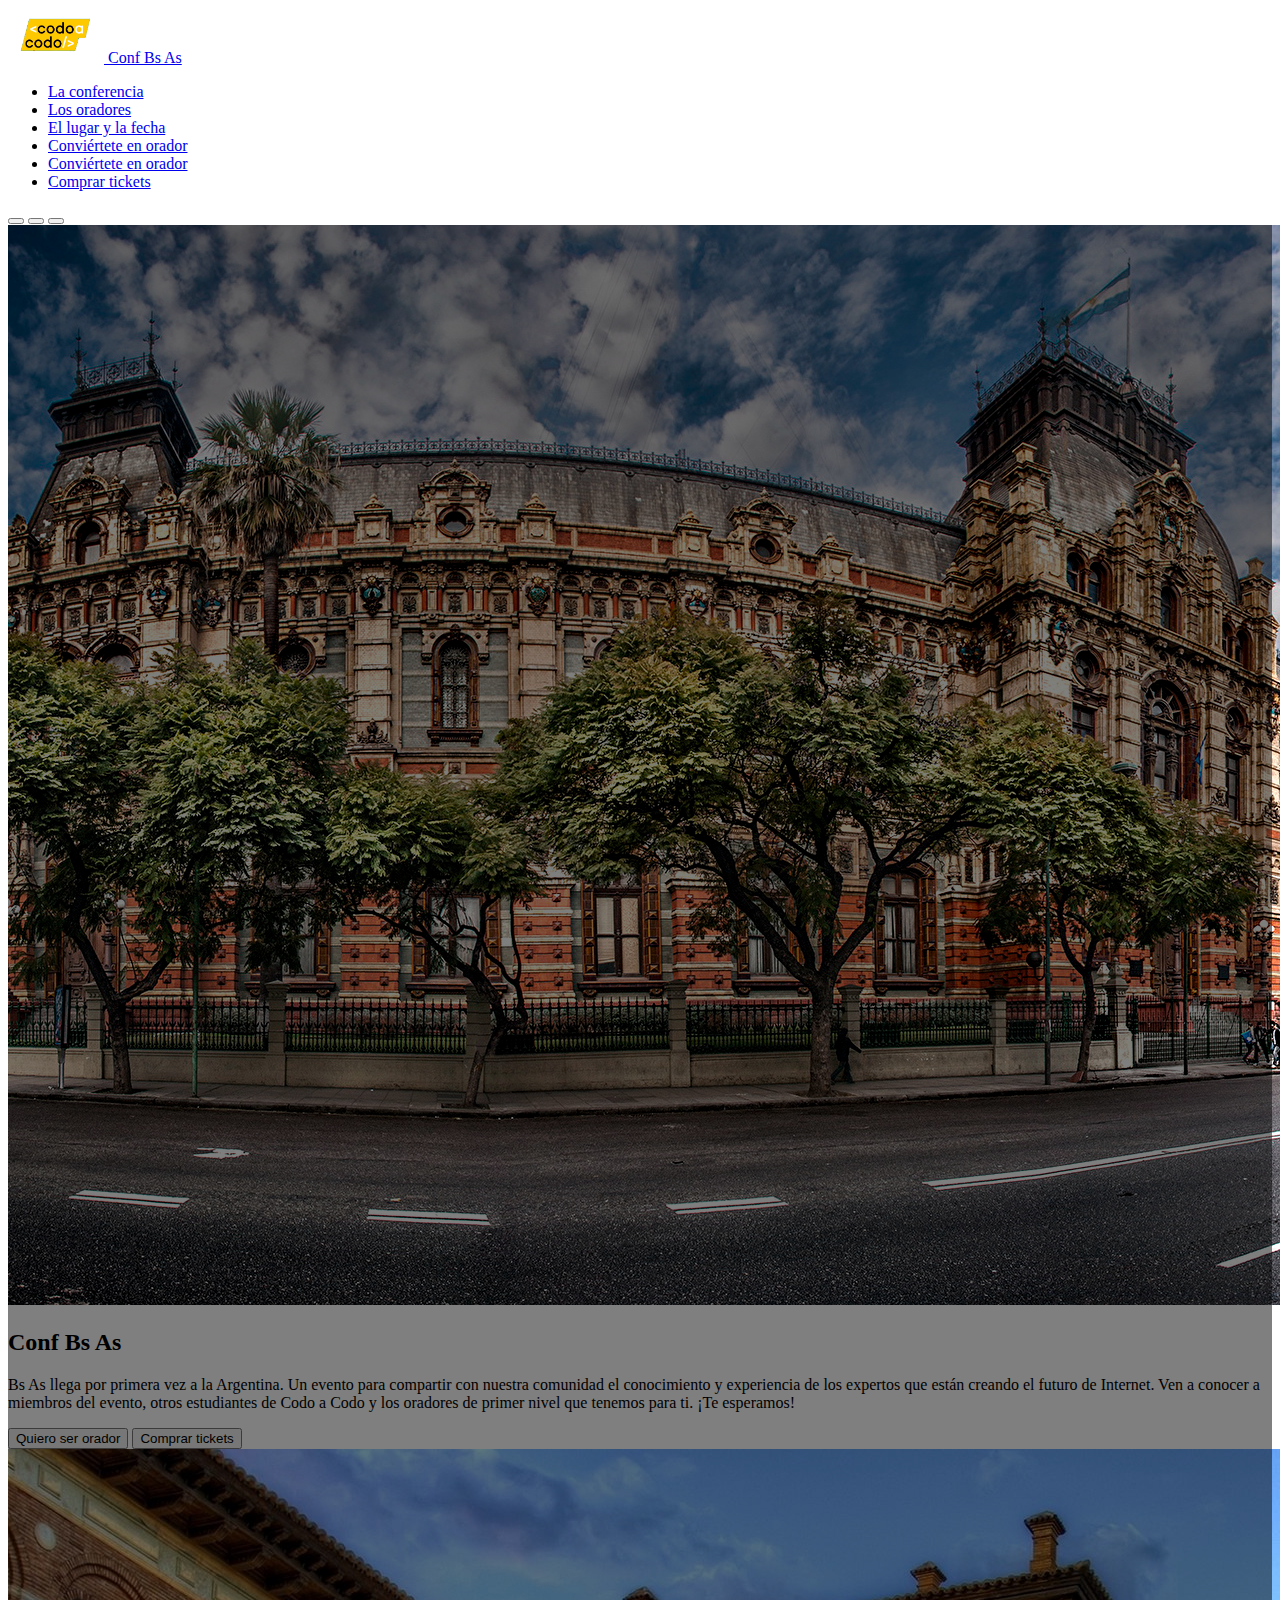
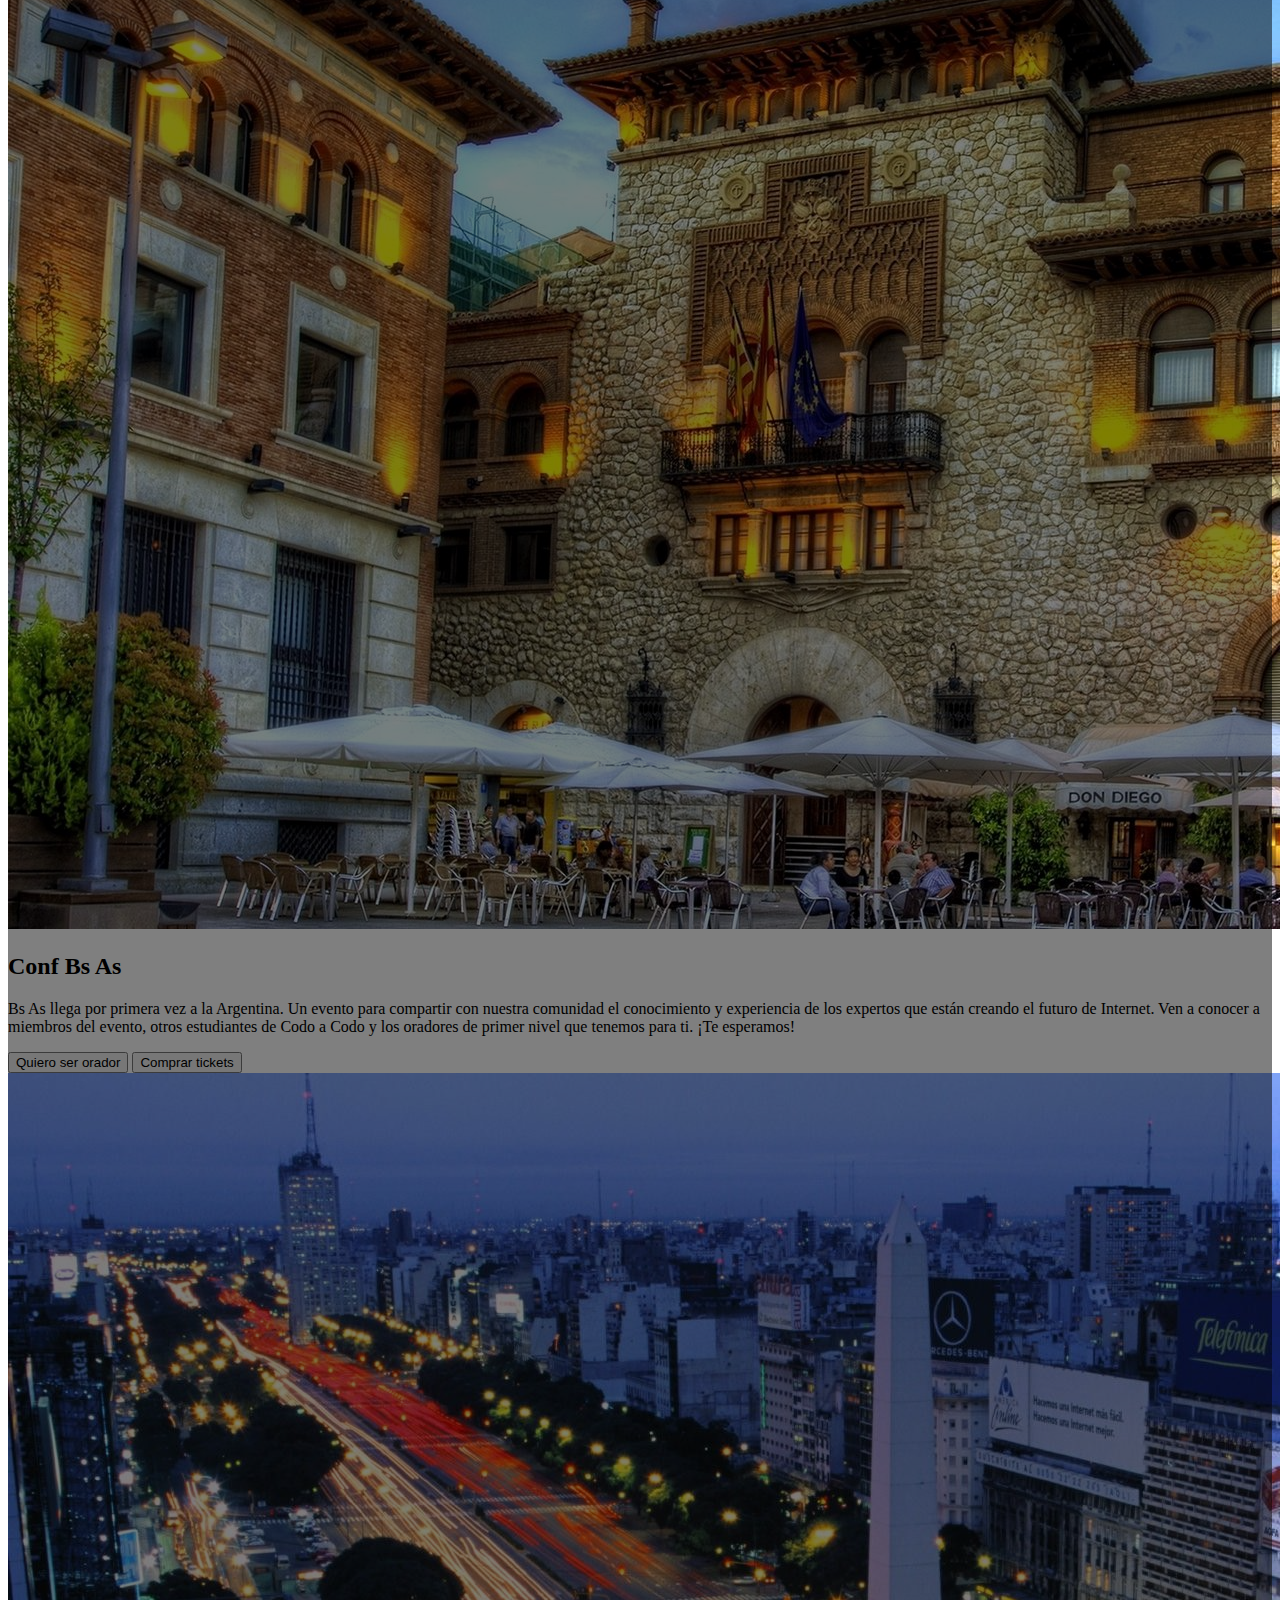
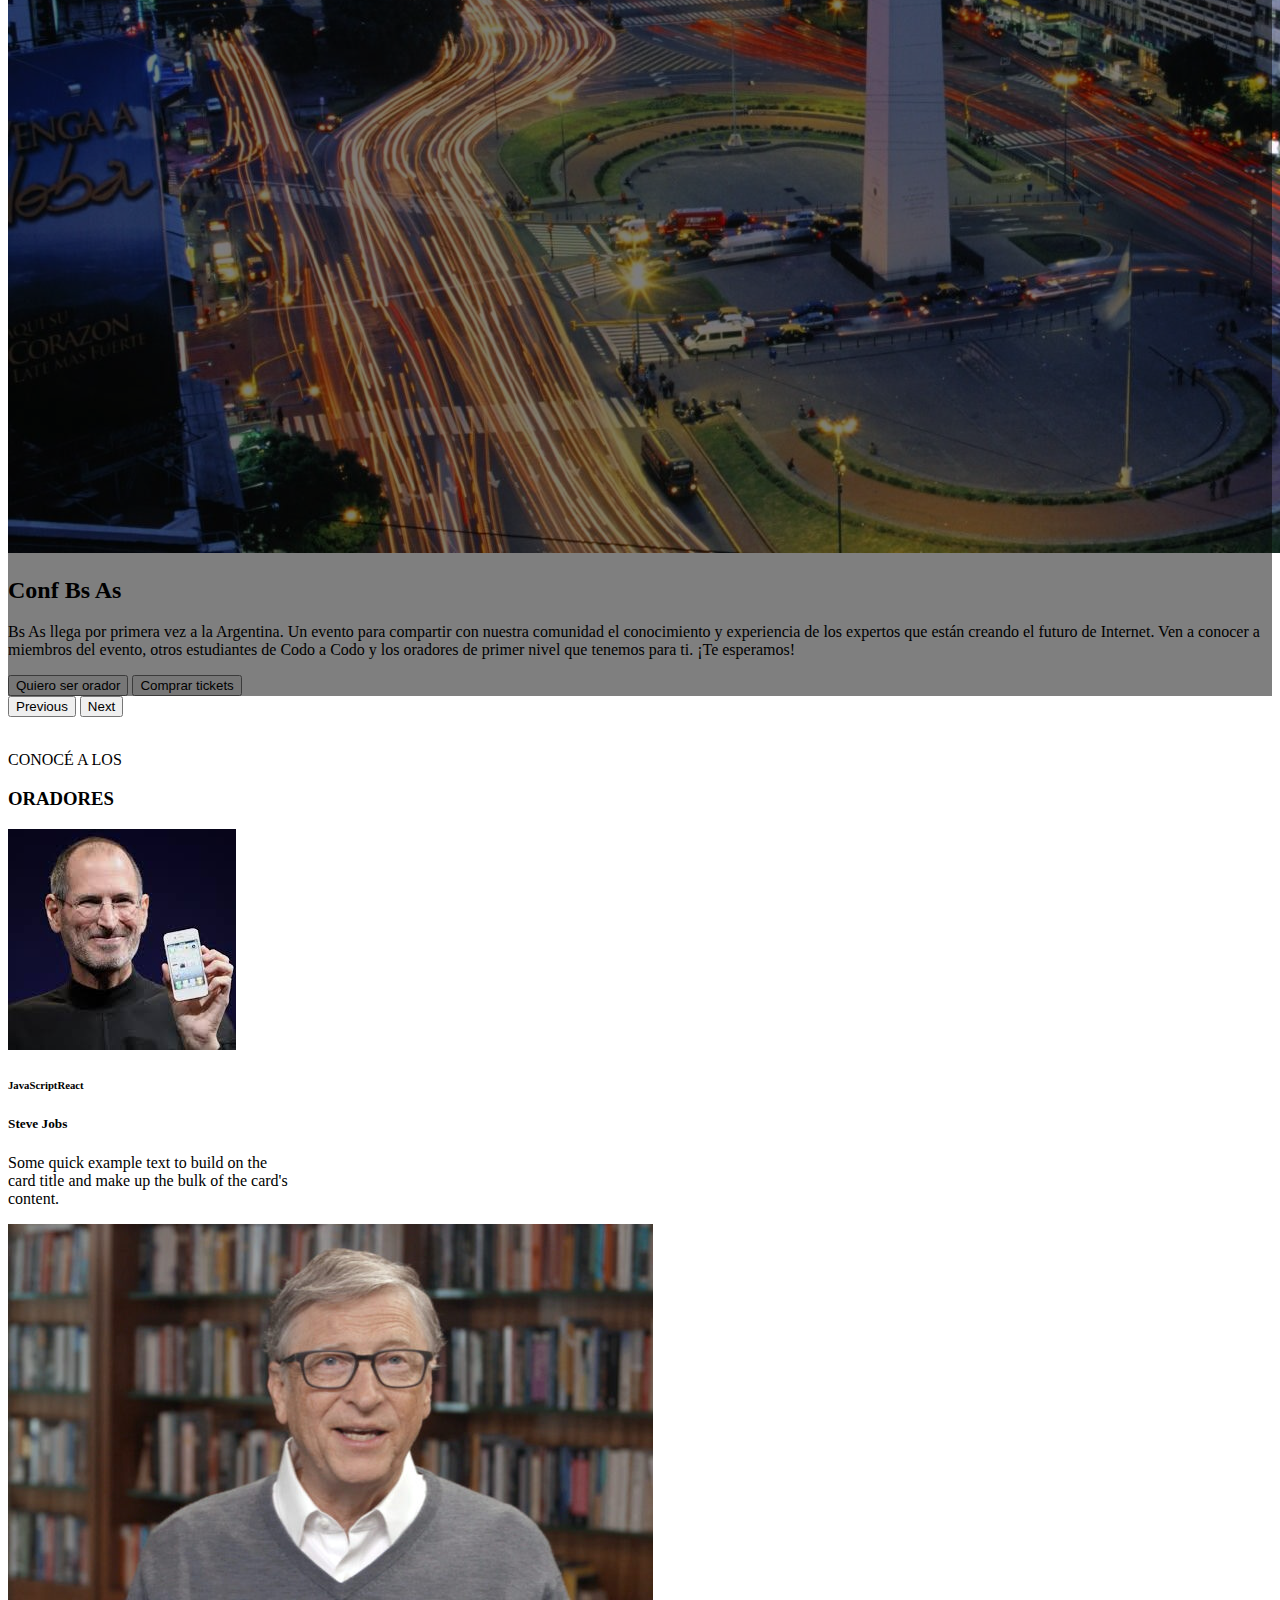
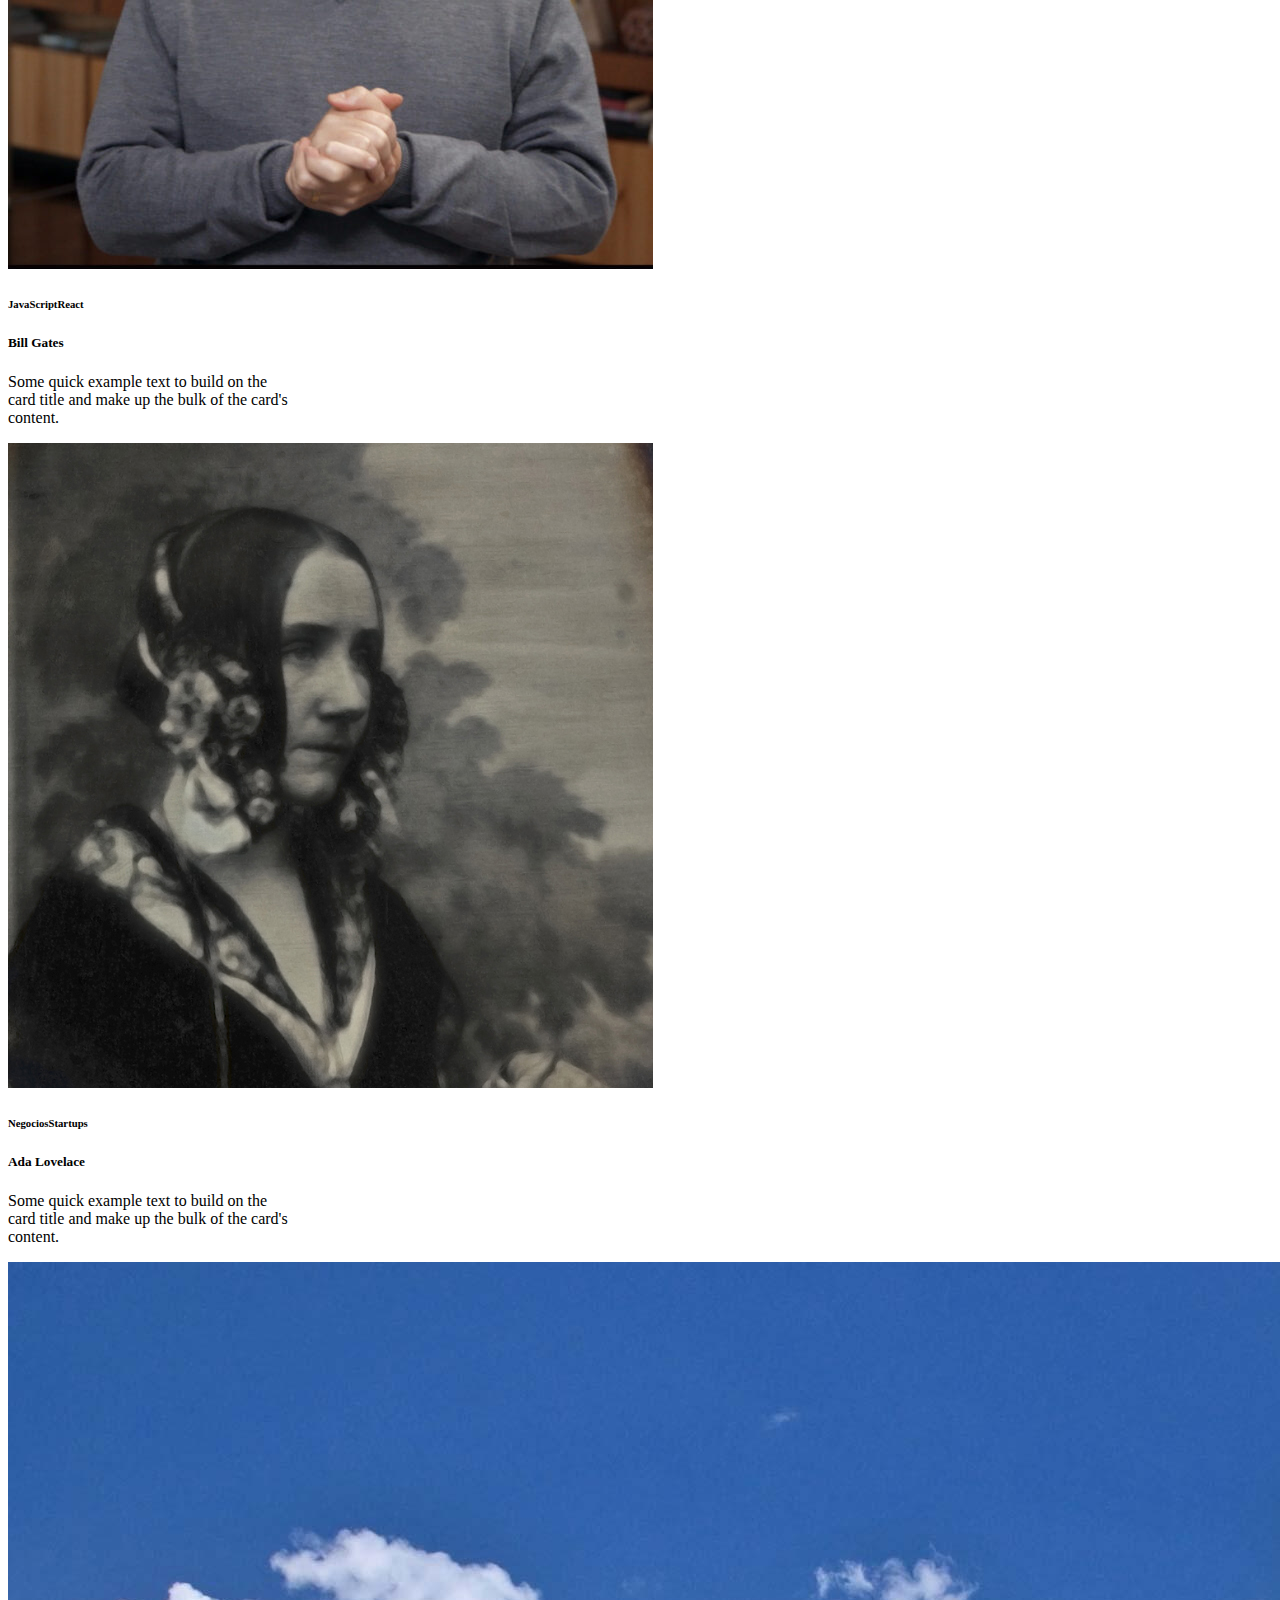
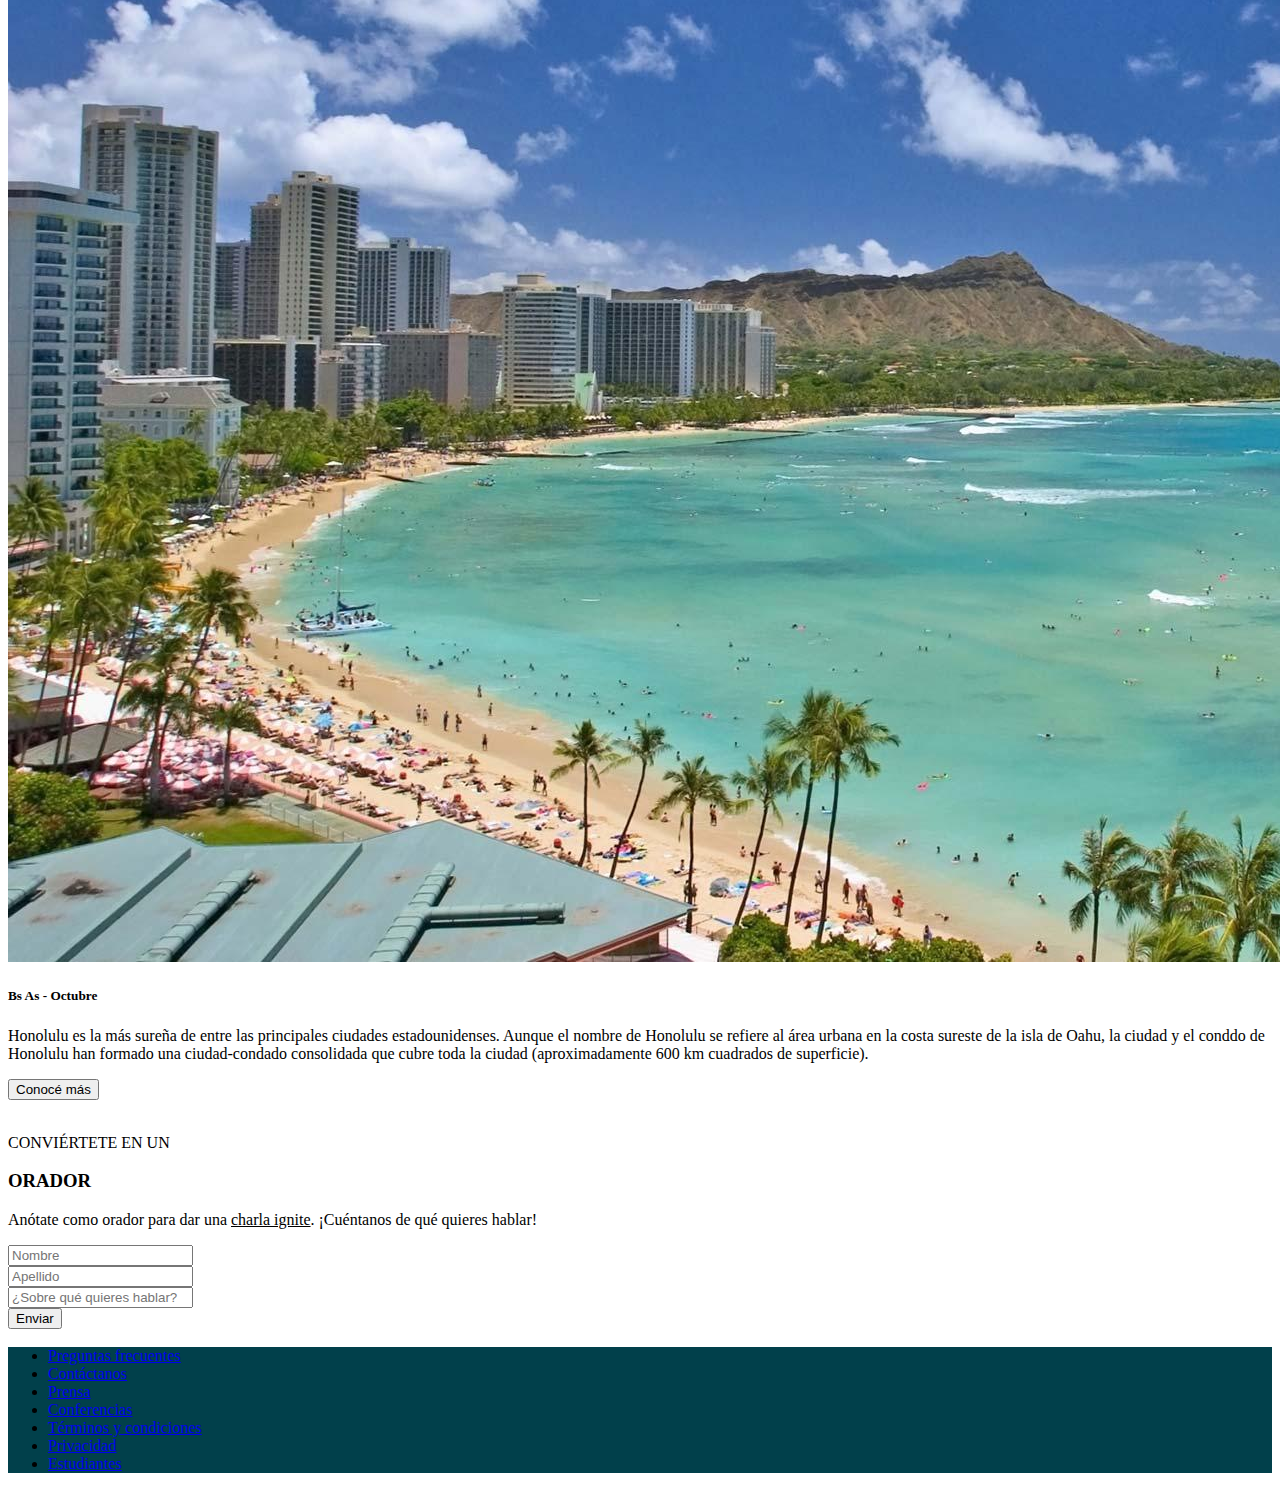
<file: index.html>
<!DOCTYPE html>
<html lang="en">
<head>
    <meta charset="UTF-8">
    <meta http-equiv="X-UA-Compatible" content="IE=edge">
    <meta name="viewport" content="width=device-width, initial-scale=1.0">

    <link href="CSS/styles.css" rel="stylesheet">
    <link href="https://cdn.jsdelivr.net/npm/bootstrap@5.3.0-alpha3/dist/css/bootstrap.min.css" rel="stylesheet" integrity="sha384-KK94CHFLLe+nY2dmCWGMq91rCGa5gtU4mk92HdvYe+M/SXH301p5ILy+dN9+nJOZ" crossorigin="anonymous">
    <script defer src="https://cdn.jsdelivr.net/npm/bootstrap@5.3.0-alpha3/dist/js/bootstrap.bundle.min.js" integrity="sha384-ENjdO4Dr2bkBIFxQpeoTz1HIcje39Wm4jDKdf19U8gI4ddQ3GYNS7NTKfAdVQSZe" crossorigin="anonymous"></script>

    <title>Primer Trabajo Práctico</title>
</head>
<body>
    <nav class="navbar navbar-expand-lg bg-body-tertiary bg-dark" data-bs-theme="dark">
        <div class="container-fluid">
            <a class="navbar-brand" href="#">
                <img src="Media/codoacodo.png" alt="Logo" height="55">
                Conf Bs As
              </a>  
          <div>       
              <ul class="navbar-nav me-auto mb-2 mb-lg-0">
                <li class="nav-item">
                  <a class="nav-link active" aria-current="page" href="#">La conferencia</a>
                </li>
                <li class="nav-item">
                  <a class="nav-link" href="#">Los oradores</a>
                </li>
                <li class="nav-item">
                  <a class="nav-link" href="#">El lugar y la fecha</a>
                </li>
                <li class="nav-item">
                  <a class="nav-link" href="#">Conviértete en orador</a>
                </li>
                <li class="nav-item">
                  <a class="nav-link" href="#">Conviértete en orador</a>
                </li>
                <li class="nav-item">
                  <a class="nav-link text-success" href="#">Comprar tickets</a>
                </li>
              </ul>
          </div>     
        </div>
      </nav>

      <div id="carouselExampleIndicators" class="carousel slide" >
        <div class="carousel-indicators">
          <button type="button" data-bs-target="#carouselExampleIndicators" data-bs-slide-to="0" class="active" aria-current="true" aria-label="Slide 1"></button>
          <button type="button" data-bs-target="#carouselExampleIndicators" data-bs-slide-to="1" aria-label="Slide 2"></button>
          <button type="button" data-bs-target="#carouselExampleIndicators" data-bs-slide-to="2" aria-label="Slide 3"></button>
        </div>
        <div class="carousel-inner">
          <div class="carousel-item active">
            <img src="Media/ba1.jpg" class="d-block w-100" alt="BUENOS AIRES" >
            <div class="carousel-caption d-none d-md-block" >
              <h2 class="card-title text-end">Conf Bs As</h5>
              <p  class="card-text text-end text-wrap text-truncate" >Bs As llega por primera vez a la Argentina. Un evento para compartir con nuestra comunidad el conocimiento y experiencia de los expertos que están creando el futuro de Internet. Ven a conocer a miembros del evento, otros estudiantes de Codo a Codo y los oradores de primer nivel que tenemos para ti. ¡Te esperamos!</p>
              <div class="d-grid gap-2 d-md-flex justify-content-md-end">
                <button type="button" class="btn btn-outline-light">Quiero ser orador</button>
                <button type="button" class="btn btn-success">Comprar tickets</button>
              </div>
            </div>
          </div>
          <div class="carousel-item">
            <img src="Media/ba2.jpg" class="d-block w-100" alt="BUENOS AIRES">
            <div class="carousel-caption d-none d-md-block">
              <h2 class="card-title text-end">Conf Bs As</h5>
              <p  class="card-text text-end text-wrap text-truncate" >Bs As llega por primera vez a la Argentina. Un evento para compartir con nuestra comunidad el conocimiento y experiencia de los expertos que están creando el futuro de Internet. Ven a conocer a miembros del evento, otros estudiantes de Codo a Codo y los oradores de primer nivel que tenemos para ti. ¡Te esperamos!</p>
              <div class="d-grid gap-2 d-md-flex justify-content-md-end">
                <button type="button" class="btn btn-outline-light">Quiero ser orador</button>
                <button type="button" class="btn btn-success">Comprar tickets</button>
              </div>
            </div>
          </div>
          <div class="carousel-item">
            <img src="Media/ba3.jpg" class="d-block w-100" alt="BUENOS AIRES">
            <div class="carousel-caption d-none d-md-block">
              <h2 class="card-title text-end">Conf Bs As</h5>
              <p  class="card-text text-end text-wrap text-truncate">Bs As llega por primera vez a la Argentina. Un evento para compartir con nuestra comunidad el conocimiento y experiencia de los expertos que están creando el futuro de Internet. Ven a conocer a miembros del evento, otros estudiantes de Codo a Codo y los oradores de primer nivel que tenemos para ti. ¡Te esperamos!</p>
              <div class="d-grid gap-2 d-md-flex justify-content-md-end">
                <button type="button" class="btn btn-outline-light">Quiero ser orador</button>
                <button type="button" class="btn btn-success">Comprar tickets</button>
              </div>
            </div>
          </div>
        </div>
        <button class="carousel-control-prev" type="button" data-bs-target="#carouselExampleIndicators" data-bs-slide="prev">
          <span class="carousel-control-prev-icon" aria-hidden="true"></span>
          <span class="visually-hidden">Previous</span>
        </button>
        <button class="carousel-control-next" type="button" data-bs-target="#carouselExampleIndicators" data-bs-slide="next">
          <span class="carousel-control-next-icon" aria-hidden="true"></span>
          <span class="visually-hidden">Next</span>
        </button>
      </div>      
  <br>
    <section>
        <p class="text-center">CONOCÉ A LOS</p>
        <h3 class="text-center">ORADORES</h3>
      <div class="container justify-content-center g-4">
        <div class="row justify-content-center"> 
          <div class="card h-100 border-light mb-3" style="width: 18rem;">
            <img src="Media/steve.jpg" class="card-img-top" alt="Steve Jobs">
            <h6><span class="badge text-black bg-warning">JavaScript</span><span class="badge bg-primary">React</span></h6>
          
            <div class="card-body">
              <h5 class="card-title">Steve Jobs</h5>
              <p class="card-text">Some quick example text to build on the card title and make up the bulk of the card's content.</p>
              
            </div>
          </div>
          <div class="card h-100 border-light mb-3" style="width: 18rem;">
            <img src="Media/bill.jpg" class="card-img-top" alt="Bill Gates">
            <h6><span class="badge text-black bg-warning">JavaScript</span><span class="badge bg-primary">React</span></h6>
            <div class="card-body">
              <h5 class="card-title">Bill Gates</h5>
              <p class="card-text">Some quick example text to build on the card title and make up the bulk of the card's content.</p>
              
            </div>
          </div>    
          <div class="card h-100 border-light mb-3" style="width: 18rem;">
            <img src="Media/ada.jpeg" class="card-img-top" alt="Ada Lovelace">
            <h6> <span class="badge text-black bg-secondary">Negocios</span><span class="badge bg-danger">Startups</span></h6>
            <div class="card-body">
              <h5 class="card-title">Ada Lovelace</h5>
              <p class="card-text">Some quick example text to build on the card title and make up the bulk of the card's content.</p>
            </div>
          </div>
        </div> 
      </div>
    </section>

    <div class="card mb-3">
      <div class="row g-0">
          <div class="col-md-6">
          <img src="Media/honolulu.jpg" class="img-fluid rounded-start" alt="honolulu">
        </div>
        <div class="col-md-6">
          <div class="card-body h-100 bg-dark">
            <h5 class="card-title text-light">Bs As - Octubre</h5>
            <p class="card-text text-light">Honolulu es la más sureña de entre las principales ciudades estadounidenses. Aunque el nombre de Honolulu se refiere al área urbana en la costa sureste de la isla de Oahu, la ciudad y el conddo de Honolulu han formado una ciudad-condado consolidada que cubre toda la ciudad (aproximadamente 600 km cuadrados de superficie).</p>
            <button class="btn btn-outline-light">Conocé más</button>
          </div>
        </div>
      </div>
    </div>

  <br>
    <section>
      <p class="text-center">CONVIÉRTETE EN UN </p>
      <h3 class="text-center">ORADOR</h3>
      <p class="container text-center col-6">Anótate como orador para dar una <u>charla ignite</u>. ¡Cuéntanos de qué quieres hablar!</p>
      <form class="container text-center col-6">
        <div class="row">
          <div class="mb-3 col-6">
            <input type="text" class="form-control" id="name" placeholder="Nombre">
          </div>
          <div class="mb-3 col-6">
            <input type="text" class="form-control" id="surname" placeholder="Apellido">
          </div>
        </div>  
        <div class="mb-3">
          <input type="textarea" class="form-control" id="text" placeholder="¿Sobre qué quieres hablar?">
        </div>
        <button type="submit" class="btn btn-success col-12">Enviar</button>
      </form>
    </section>

    <nav class="navbar navbar-expand-md" id="footer">
      <div class="container-fluid">  
            <ul class="navbar-nav col-12 justify-content-center">
              <li class="nav-item">
                <a class="nav-link text-light" href="#">Preguntas frecuentes</a>
              </li>
              <li class="nav-item">
                <a class="nav-link text-light" href="#">Contáctanos</a>
              </li>
              <li class="nav-item">
                <a class="nav-link text-light" href="#">Prensa</a>
              </li>
              <li class="nav-item">
                <a class="nav-link text-light" href="#">Conferencias</a>
              </li>
              <li class="nav-item">
                <a class="nav-link text-light" href="#">Términos y condiciones </a>
              </li>
              <li class="nav-item">
                <a class="nav-link text-light" href="#">Privacidad</a>
              </li>
              <li class="nav-item">
                <a class="nav-link text-light" href="#">Estudiantes</a>
              </li>
            </ul>
      </div>
    </nav>


</body>
</html>
</file>
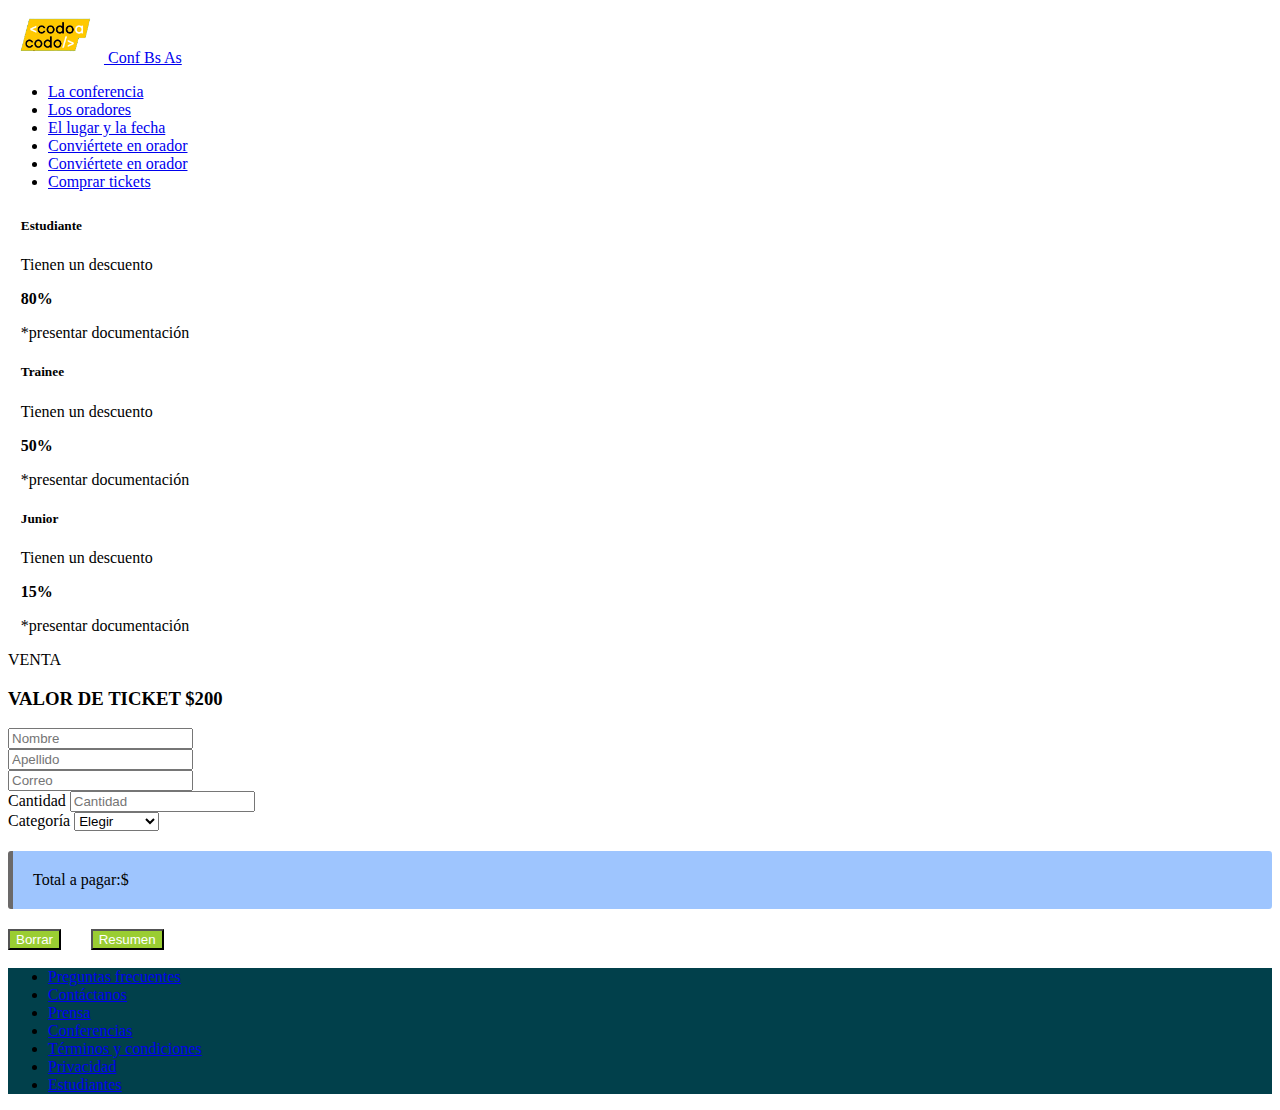
<file: tickets.html>
<!DOCTYPE html>
<html lang="en">
<head>
    <meta charset="UTF-8">
    <meta http-equiv="X-UA-Compatible" content="IE=edge">
    <meta name="viewport" content="width=device-width, initial-scale=1.0">

    <link href="CSS/styles.css" rel="stylesheet">
    <link href="https://cdn.jsdelivr.net/npm/bootstrap@5.3.0-alpha3/dist/css/bootstrap.min.css" rel="stylesheet" integrity="sha384-KK94CHFLLe+nY2dmCWGMq91rCGa5gtU4mk92HdvYe+M/SXH301p5ILy+dN9+nJOZ" crossorigin="anonymous">
    <script defer src="https://cdn.jsdelivr.net/npm/bootstrap@5.3.0-alpha3/dist/js/bootstrap.bundle.min.js" integrity="sha384-ENjdO4Dr2bkBIFxQpeoTz1HIcje39Wm4jDKdf19U8gI4ddQ3GYNS7NTKfAdVQSZe" crossorigin="anonymous"></script>
    <script defer src="tickets.js"></script>
    <title>Comprar tickets</title>

</head>
<body>
    <nav class="navbar navbar-expand-lg bg-body-tertiary bg-dark" data-bs-theme="dark">
        <div class="container-fluid">
            <a class="navbar-brand" href="index.html">
                <img src="Media/codoacodo.png" alt="Logo" height="55">
                Conf Bs As
              </a>  
          <div>       
              <ul class="navbar-nav me-auto mb-2 mb-lg-0">
                <li class="nav-item">
                  <a class="nav-link active" aria-current="page" href="#">La conferencia</a>
                </li>
                <li class="nav-item">
                  <a class="nav-link" href="#">Los oradores</a>
                </li>
                <li class="nav-item">
                  <a class="nav-link" href="#">El lugar y la fecha</a>
                </li>
                <li class="nav-item">
                  <a class="nav-link" href="#">Conviértete en orador</a>
                </li>
                <li class="nav-item">
                  <a class="nav-link" href="#">Conviértete en orador</a>
                </li>
                <li class="nav-item">
                  <a class="nav-link text-success" href="tickets.html">Comprar tickets</a>
                </li>
              </ul>
          </div>     
        </div>
      </nav>

    <section>
        <div class="container justify-content-center" id="precios">
        <div class="row justify-content-center"> 
            <div class="card h-100 border-primary mb-3" style="width: 18rem;" id="tarjetaPrecios">
                <div class="card-body text-center">
                    <h5 class="card-title">Estudiante</h5>
                    <p class="card-text">Tienen un descuento</p>
                    <p class="card-text"><b>80%</b></p>
                    <p class="card-text">*presentar documentación</p>
                </div>
            </div>

            <div class="card h-100 border-success mb-3" style="width: 18rem;" id="tarjetaPrecios">
                <div class="card-body text-center">
                    <h5 class="card-title">Trainee</h5>
                    <p class="card-text">Tienen un descuento</p>
                    <p class="card-text"><b>50%</b></p>
                    <p class="card-text">*presentar documentación</p>
                </div>
            </div>

            <div class="card h-100 border-warning mb-3" style="width: 18rem;" id="tarjetaPrecios">
                <div class="card-body text-center">
                    <h5 class="card-title">Junior</h5>
                    <p class="card-text">Tienen un descuento</p>
                    <p class="card-text"><b>15%</b></p>
                    <p class="card-text">*presentar documentación</p>
                </div>
            </div>
          
        </div>
        </div>
        
        
        <p class="text-center">VENTA</p>
        <h3 class="text-center">VALOR DE TICKET $200</h3>


    </section>
    <section>
        <form class="container text-center col-6">
            <div class="row">
                <div class="mb-3 col-6">
                    <input type="text" class="form-control" id="name" placeholder="Nombre">
                </div>
                <div class="mb-3 col-6">
                    <input type="text" class="form-control" id="surname" placeholder="Apellido">
                </div>
                <div class="mb-3 col-12">
                    <input type="email" class="form-control" id="email" placeholder="Correo">
                </div>
                <div class="mb-3 col-6">
                    <label for="cantidad" class="form-label">Cantidad</label>
                    <input type="number" class="form-control" id="cantidad" placeholder="Cantidad">
                </div>
                 <div class="mb-3 col-6">
                    <label for="categoria" class="form-label">Categoría</label>
                    <select class="form-select" id="categoria">
                        <option selected>Elegir</option>
                        <option value="Estudiante">Estudiante</option>
                        <option value="Trainee">Trainee</option>
                        <option value="Junior">Junior</option>
                        <option value="General">General</option>
                    </select>
                </div>
            </div>  
            <div class="callout callout-info text-start" id="totalPagar">Total a pagar:$</div>
            <div class="container alignt-items-center">
                <div class="row">
                    <button type="reset" class="btn col-5" id="botonReset">Borrar</button>
                    <button type="button" class="btn col-5" id="botonTotal">Resumen</button>
                </div>
            </div>
        </form>

        
    </section>


    <nav class="navbar navbar-expand-md" id="footer">
      <div class="container-fluid">  
            <ul class="navbar-nav col-12 justify-content-center">
              <li class="nav-item">
                <a class="nav-link text-light" href="#">Preguntas frecuentes</a>
              </li>
              <li class="nav-item">
                <a class="nav-link text-light" href="#">Contáctanos</a>
              </li>
              <li class="nav-item">
                <a class="nav-link text-light" href="#">Prensa</a>
              </li>
              <li class="nav-item">
                <a class="nav-link text-light" href="#">Conferencias</a>
              </li>
              <li class="nav-item">
                <a class="nav-link text-light" href="#">Términos y condiciones </a>
              </li>
              <li class="nav-item">
                <a class="nav-link text-light" href="#">Privacidad</a>
              </li>
              <li class="nav-item">
                <a class="nav-link text-light" href="#">Estudiantes</a>
              </li>
            </ul>
      </div>
    </nav>

</body>
</html>
</file>
<file: CSS/styles.css>
#footer {
    background-color: #01404b;
    margin-top: 2vh;
    align-items: center;
}

.carousel-item{
  Position:relative;
  }
  .carousel-item:before {
    content:"";
    display:block;
    position:absolute;
    top:0;
    bottom:0;
    left:0;
    right:0;
    background:rgba(0,0,0,0.5);
  }

#precios {
  margin-top: 3vh;
}

.callout {
  padding: 20px;
  margin: 20px 0;
  border: 0px solid #6b6969;
  border-left-width: 5px;
  border-radius: 3px;
  background-color: #9ec5fe;
  }

#tarjetaPrecios {
  margin-inline: 1vw;
}

#botonTotal {
margin-inline: 1vw;
margin-right: auto;
background-color: YellowGreen;
color:white
}

#botonReset {
margin-inline: 1vw;
margin-left: auto;
background-color: YellowGreen;
color:white
}
</file>
